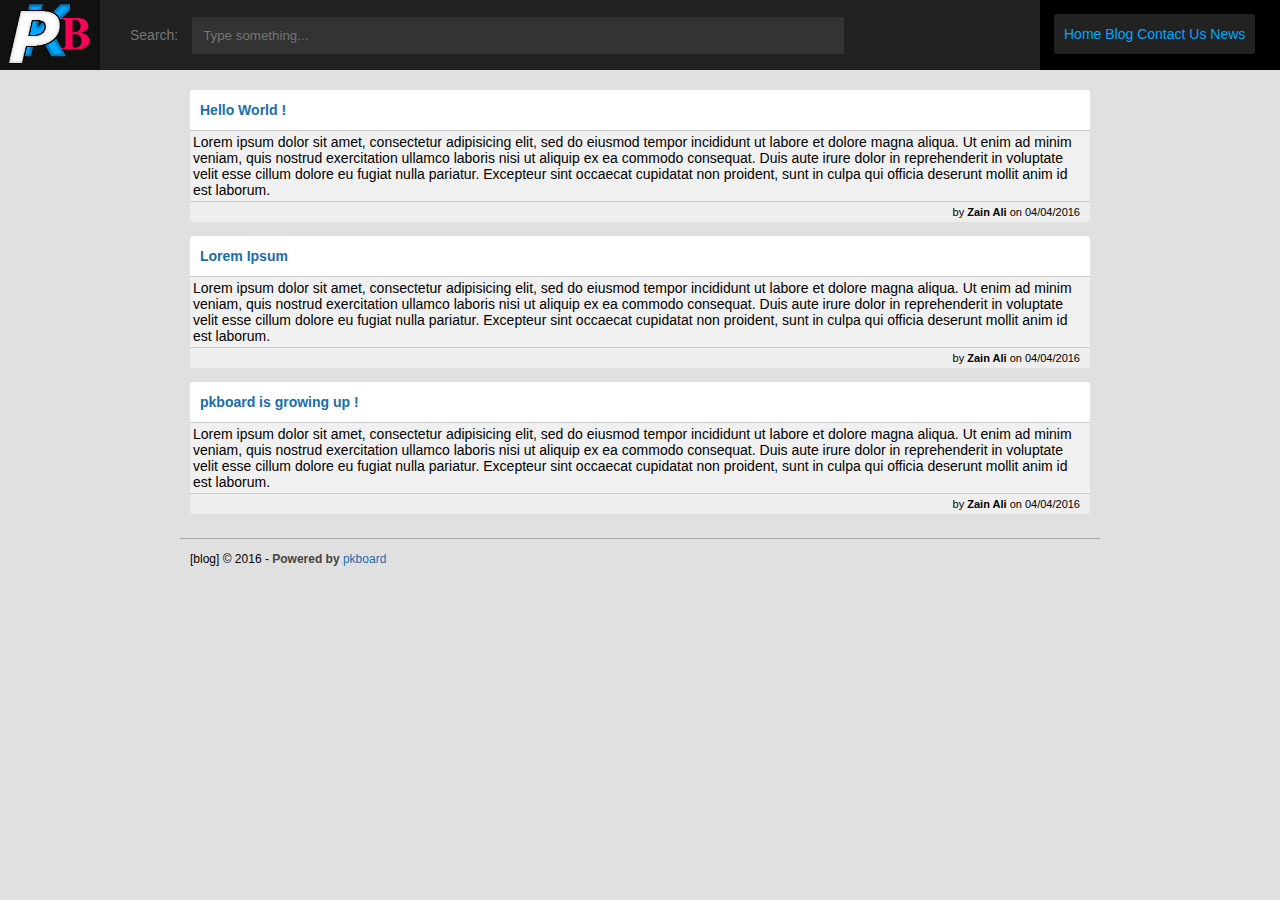
<file: pkboard/index.html>
<!DOCTYPE html>
<html>
<head>
	<title>PKBOARD</title>
	<script type="text/javascript">console.log(window.performance.timing);</script>
<style type="text/css">
	*{margin: 0;padding: 0}
body {
  font-family:arial,tahoma,sans-serif;background: #E0E0E0;font-size:14px;
}
.pkbHeader {
  background:#000;
  height: 70px;
  line-height: 70px;
  color:#777;
}
img{width: 70px;}
.pkbLogo {
    background: #111 url("pkboard1.png") no-repeat 50% 50%;
    height: 100%;
    float: left;transition: transform 0.1s ease;
    width: 100px;
    background-size: contain;
}
.pkbSearchBox {
  background:#222;
  width: 900px;
  padding: 0 20px;float: left;
}
#pkbSearchInput {
  background:#333;
  color:#FFF;
  border:1px solid #333;
  padding: 10px;
  width: 70%;
  outline:none;
  transition: all 0.2s ease;
}
#pkbSearchInput:focus {
  box-shadow: 0 0 0 5px #555;
  
}
label {padding: 10px;cursor: pointer;}


a {
    text-decoration: none;
    color: #196EAF;
}

a:hover {
    text-decoration: underline;
}

.pkbLinks a {
    display: inline-block;color:#00A6FF
}

.pkbLinks a:hover {
    background: #333;
}

.pkbLinks {
    background: #222;
    width: auto;
    float: left;
    padding: 0 10px;
    height: 40px;
    margin: 14px;
    border-radius: 3px;
    line-height: 40px;
}
/* basic responsive header */

@media (min-device-width: 300px) and (max-device-width: 1024px) {
.pkbLogo {float:none;}
.pkbSearchBox, #pkbSearchInput {width: 100%}

}

.container {
    margin: 10px auto;
    width: 900px;
    min-height: 100px;max-width: 90%;
    padding: 10px;border-bottom:1px solid #AAA
}


.aheader {
    background: #FFF;
    font-weight: bold;
    padding: 0 10px;
    height: 40px;
    border-radius: 3px 3px 0 0;
    line-height: 40px;
    border-bottom: 1px solid #CCC;
}

.acontent {
    background: #F0F0F0;
    padding: 3px;
    word-wrap: break-word;
    word-break: break-word;
}

.afooter {
    background: #EEE;
    font-size: 11px;
    border-radius: 0 0 3px 3px;
    text-align: right;
    border-top: 1px solid #CCC;
    padding: 0 10px;
    height: 20px;
    line-height: 20px;
    margin-bottom: 14px;
}

span.author {
    font-weight: bold;
}

.footer {
    margin: 10px auto;
    width: 900px;
    border-radius: 3px;
    font-size: 12px;
    padding: 3px;
}

span#poweredby {
    font-weight: bold;
    color: #444;
}.pkbLogo a {
    height: 100%;
    display: block;
}

.pkbLogo:active {transform: scale(0.9,0.9)}
</style>
</head>
<body>

<!-- START HEADER -->
<div class="pkbHeader">
<!-- START LOGO BOX -->
<div class="pkbLogo"><a href="index.html"></a></div>
<!-- END LOGO BOX -->
  <!-- START SEARCH BOX -->
  <div class="pkbSearchBox">
  <label for="pkbSearchInput">Search:</label>
  <input type="text" id="pkbSearchInput" value="" placeholder="Type something..."/>
  </div> 
<!-- END SEARCH BOX -->

<div class="pkbLinks">
	<a href="">Home</a>
	<a href="">Blog</a>
	<a href="">Contact Us</a>
	<a href="">News</a>
</div>

<!-- END HEADER -->
</div>


<div class="container">
<div class="pkbArticle">
	<div class="aheader"><a href="">Hello World !</a></div>
	<div class="acontent">Lorem ipsum dolor sit amet, consectetur adipisicing elit, sed do eiusmod
	tempor incididunt ut labore et dolore magna aliqua. Ut enim ad minim veniam,
	quis nostrud exercitation ullamco laboris nisi ut aliquip ex ea commodo
	consequat. Duis aute irure dolor in reprehenderit in voluptate velit esse
	cillum dolore eu fugiat nulla pariatur. Excepteur sint occaecat cupidatat non
	proident, sunt in culpa qui officia deserunt mollit anim id est laborum.</div>
	<div class="afooter">by <span class="author">Zain Ali</span> on <span class="awhen">04/04/2016</span></div>
</div>
<div class="pkbArticle">
	<div class="aheader"><a href="">Lorem Ipsum</a></div>
	<div class="acontent">Lorem ipsum dolor sit amet, consectetur adipisicing elit, sed do eiusmod
	tempor incididunt ut labore et dolore magna aliqua. Ut enim ad minim veniam,
	quis nostrud exercitation ullamco laboris nisi ut aliquip ex ea commodo
	consequat. Duis aute irure dolor in reprehenderit in voluptate velit esse
	cillum dolore eu fugiat nulla pariatur. Excepteur sint occaecat cupidatat non
	proident, sunt in culpa qui officia deserunt mollit anim id est laborum.</div>
	<div class="afooter">by <span class="author">Zain Ali</span> on <span class="awhen">04/04/2016</span></div>
</div>
<div class="pkbArticle">
	<div class="aheader"><a href="">pkboard is growing up !</a></div>
	<div class="acontent">Lorem ipsum dolor sit amet, consectetur adipisicing elit, sed do eiusmod
	tempor incididunt ut labore et dolore magna aliqua. Ut enim ad minim veniam,
	quis nostrud exercitation ullamco laboris nisi ut aliquip ex ea commodo
	consequat. Duis aute irure dolor in reprehenderit in voluptate velit esse
	cillum dolore eu fugiat nulla pariatur. Excepteur sint occaecat cupidatat non
	proident, sunt in culpa qui officia deserunt mollit anim id est laborum.</div>
	<div class="afooter">by <span class="author">Zain Ali</span> on <span class="awhen">04/04/2016</span></div>
</div>

</div>
<div class="footer">
	[blog] &copy; 2016 - <span id="poweredby">Powered by</span> <span id="pkblink"><a href="https://github.com/zainali99/pkboard">pkboard</a></span>
</div>

</body>
</html>
</file>
